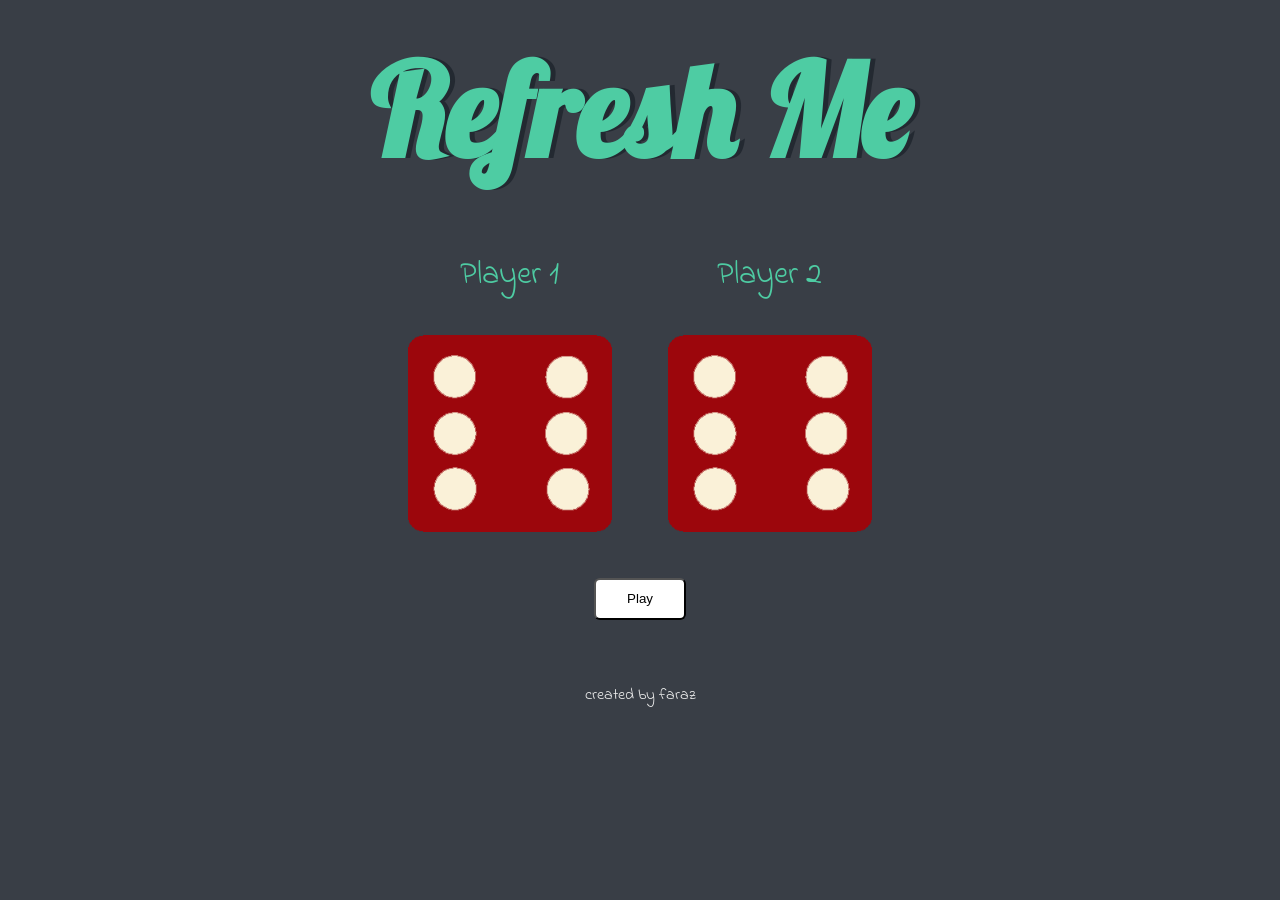
<file: index.html>
<!DOCTYPE html>
<html lang="en" dir="ltr">

<head>
  <meta charset="utf-8">
  <title>Dicee</title>
  <link rel="stylesheet" href="styles.css">
  <link href="https://fonts.googleapis.com/css?family=Indie+Flower|Lobster" rel="stylesheet">

</head>

<body>

  <div class="container">
    <h1 class="headding">Refresh Me</h1>

    <div class="dice">
      <p>Player 1</p>
      <img class="img1" src="images/dice6.png">
    </div>

    <div class="dice">
      <p>Player 2</p>
      <img class="img2" src="images/dice6.png">
    </div>

  </div>
  <div class="btn-div">
    <button onclick="playGame()" class="play-btn">Play</button>
  </div>
  

<script src="game.js"></script>
</body>

<footer>
  created by faraz
</footer>

</html>
</file>
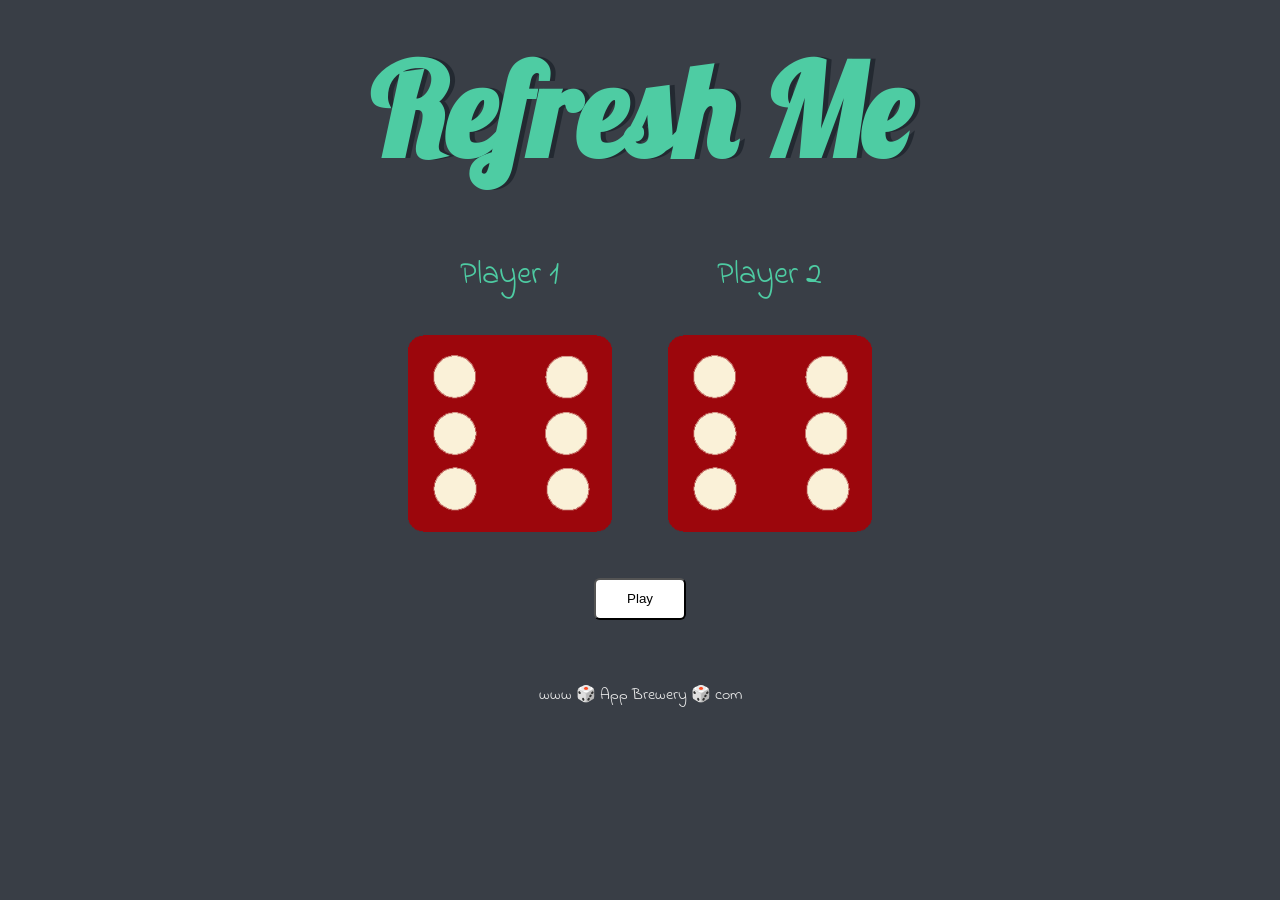
<file: dicee.html>
<!DOCTYPE html>
<html lang="en" dir="ltr">

<head>
  <meta charset="utf-8">
  <title>Dicee</title>
  <link rel="stylesheet" href="styles.css">
  <link href="https://fonts.googleapis.com/css?family=Indie+Flower|Lobster" rel="stylesheet">

</head>

<body>

  <div class="container">
    <h1 class="headding">Refresh Me</h1>

    <div class="dice">
      <p>Player 1</p>
      <img class="img1" src="images/dice6.png">
    </div>

    <div class="dice">
      <p>Player 2</p>
      <img class="img2" src="images/dice6.png">
    </div>

  </div>
  <div class="btn-div">
    <button onclick="playGame()" class="play-btn">Play</button>
  </div>
  

<script src="index.js"></script>
</body>

<footer>
  www 🎲 App Brewery 🎲 com
</footer>

</html>
</file>
<file: styles.css>
.container {
  width: 70%;
  margin: auto;
  text-align: center;
}

.dice {
  text-align: center;
  display: inline-block;

}

body {
  background-color: #393E46;
}

h1 {
  margin: 30px;
  font-family: 'Lobster', cursive;
  text-shadow: 5px 0 #232931;
  font-size: 8rem;
  color: #4ECCA3;
}

p {
  font-size: 2rem;
  color: #4ECCA3;
  font-family: 'Indie Flower', cursive;
}

img {
  width: 80%;
}

footer {
  margin-top: 5%;
  color: #EEEEEE;
  text-align: center;
  font-family: 'Indie Flower', cursive;

}
.play-btn{
  background-color: white;
  border-radius: 6px;
  width: 92px;
  height: 42px;
  align-items: center;
}
.btn-div{
  text-align: center;
  margin-top: 3%;
}
</file>
